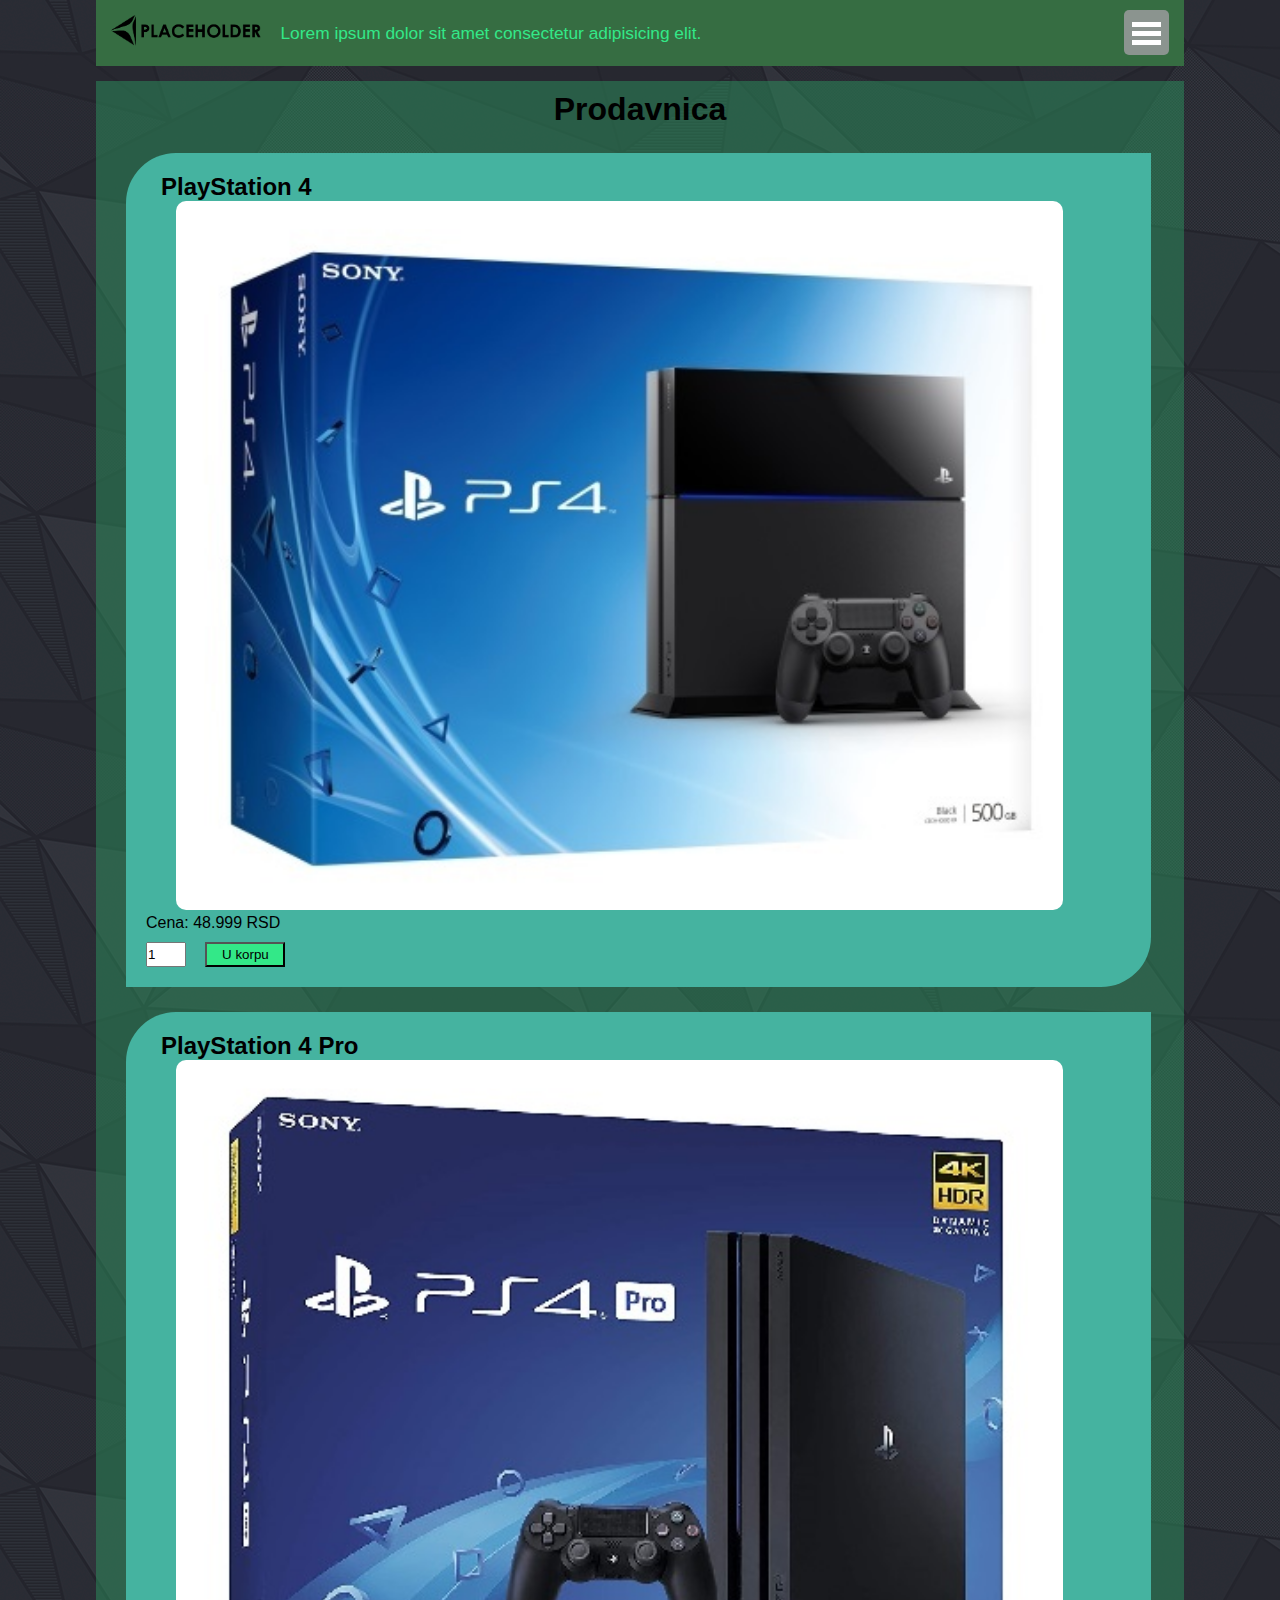
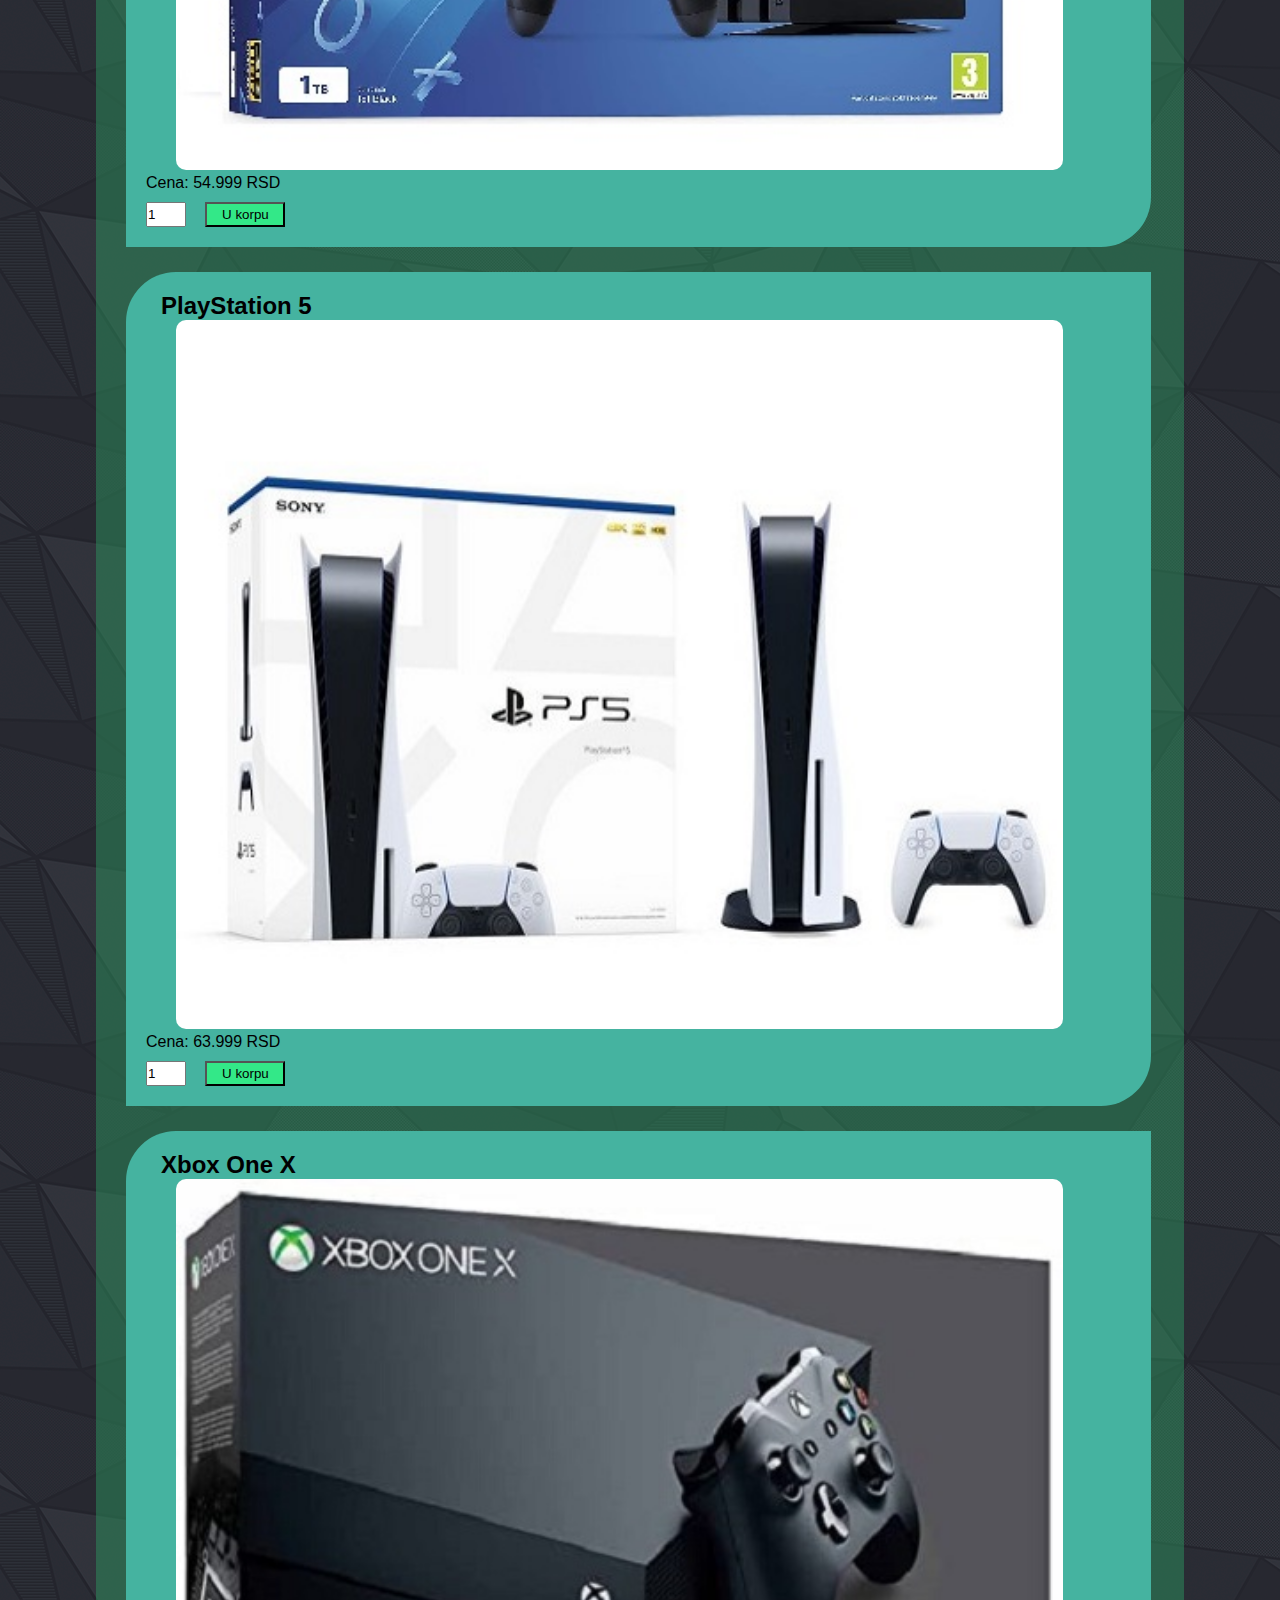
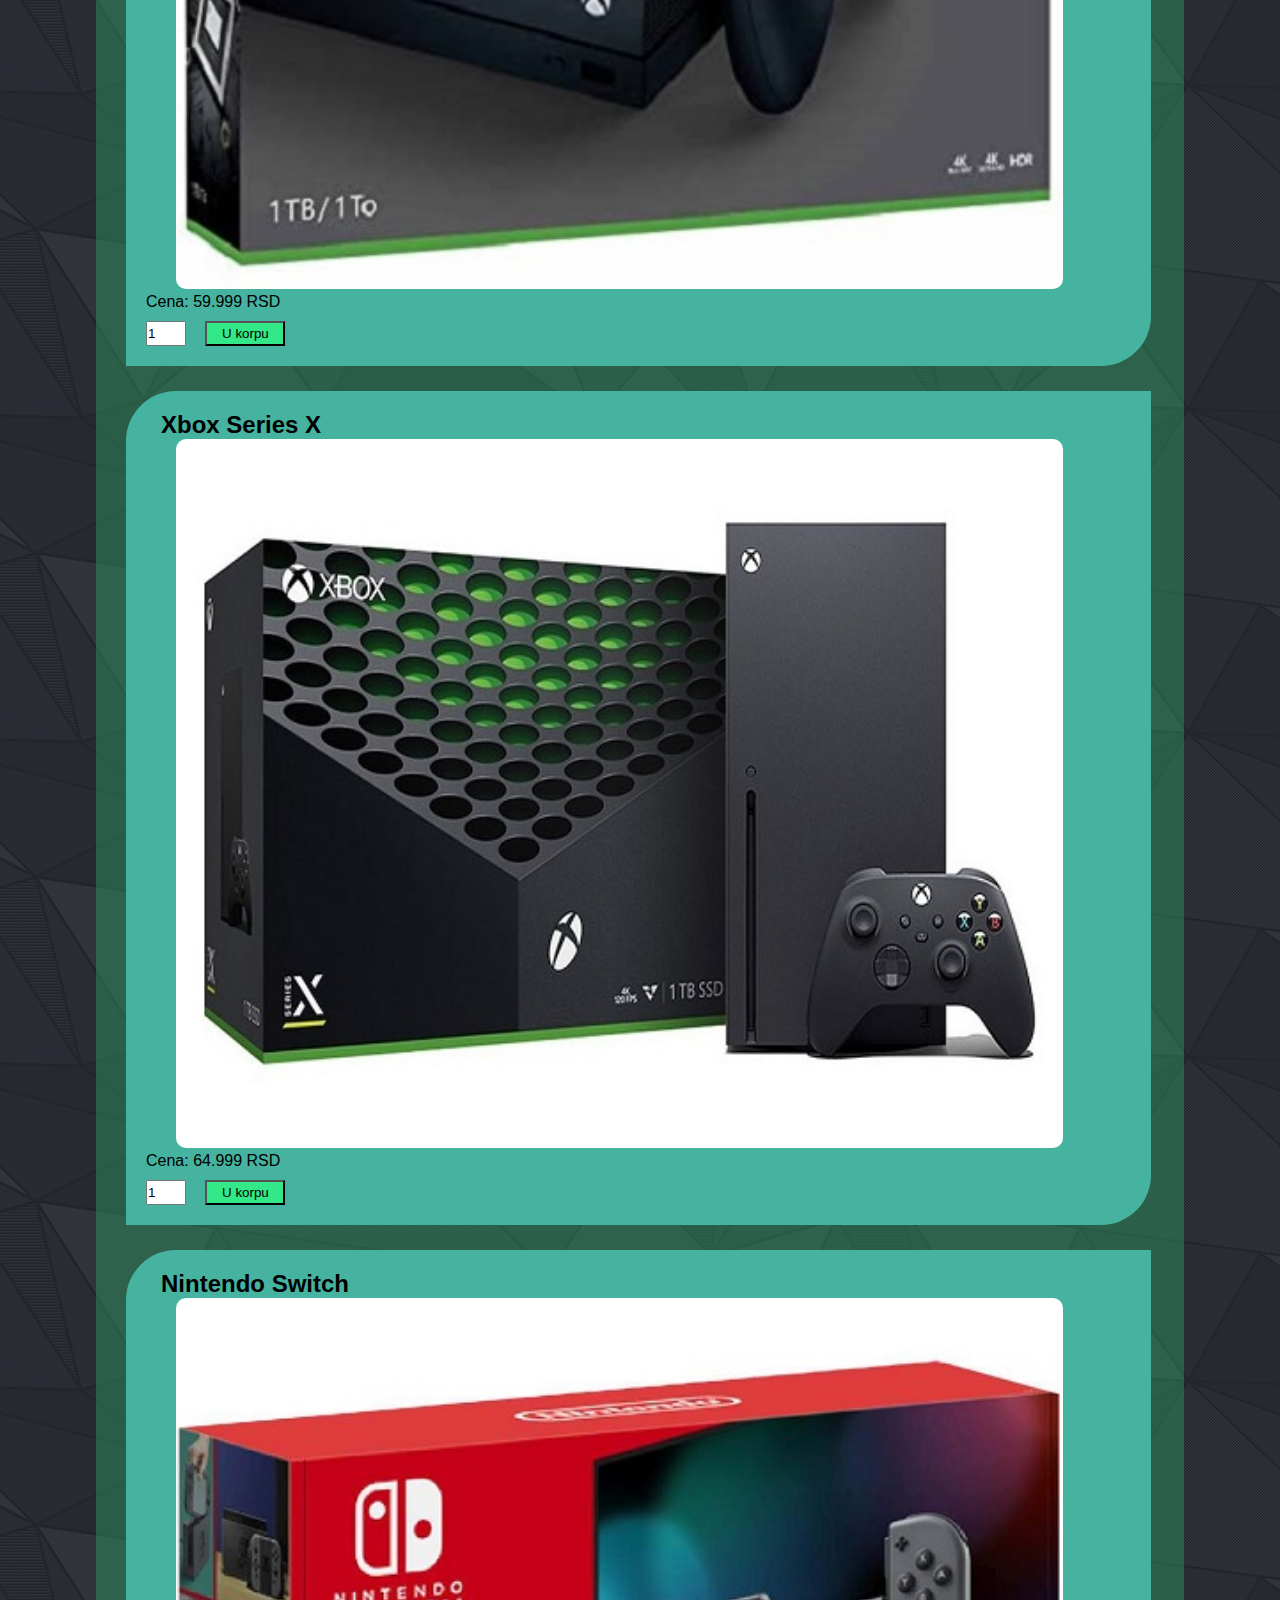
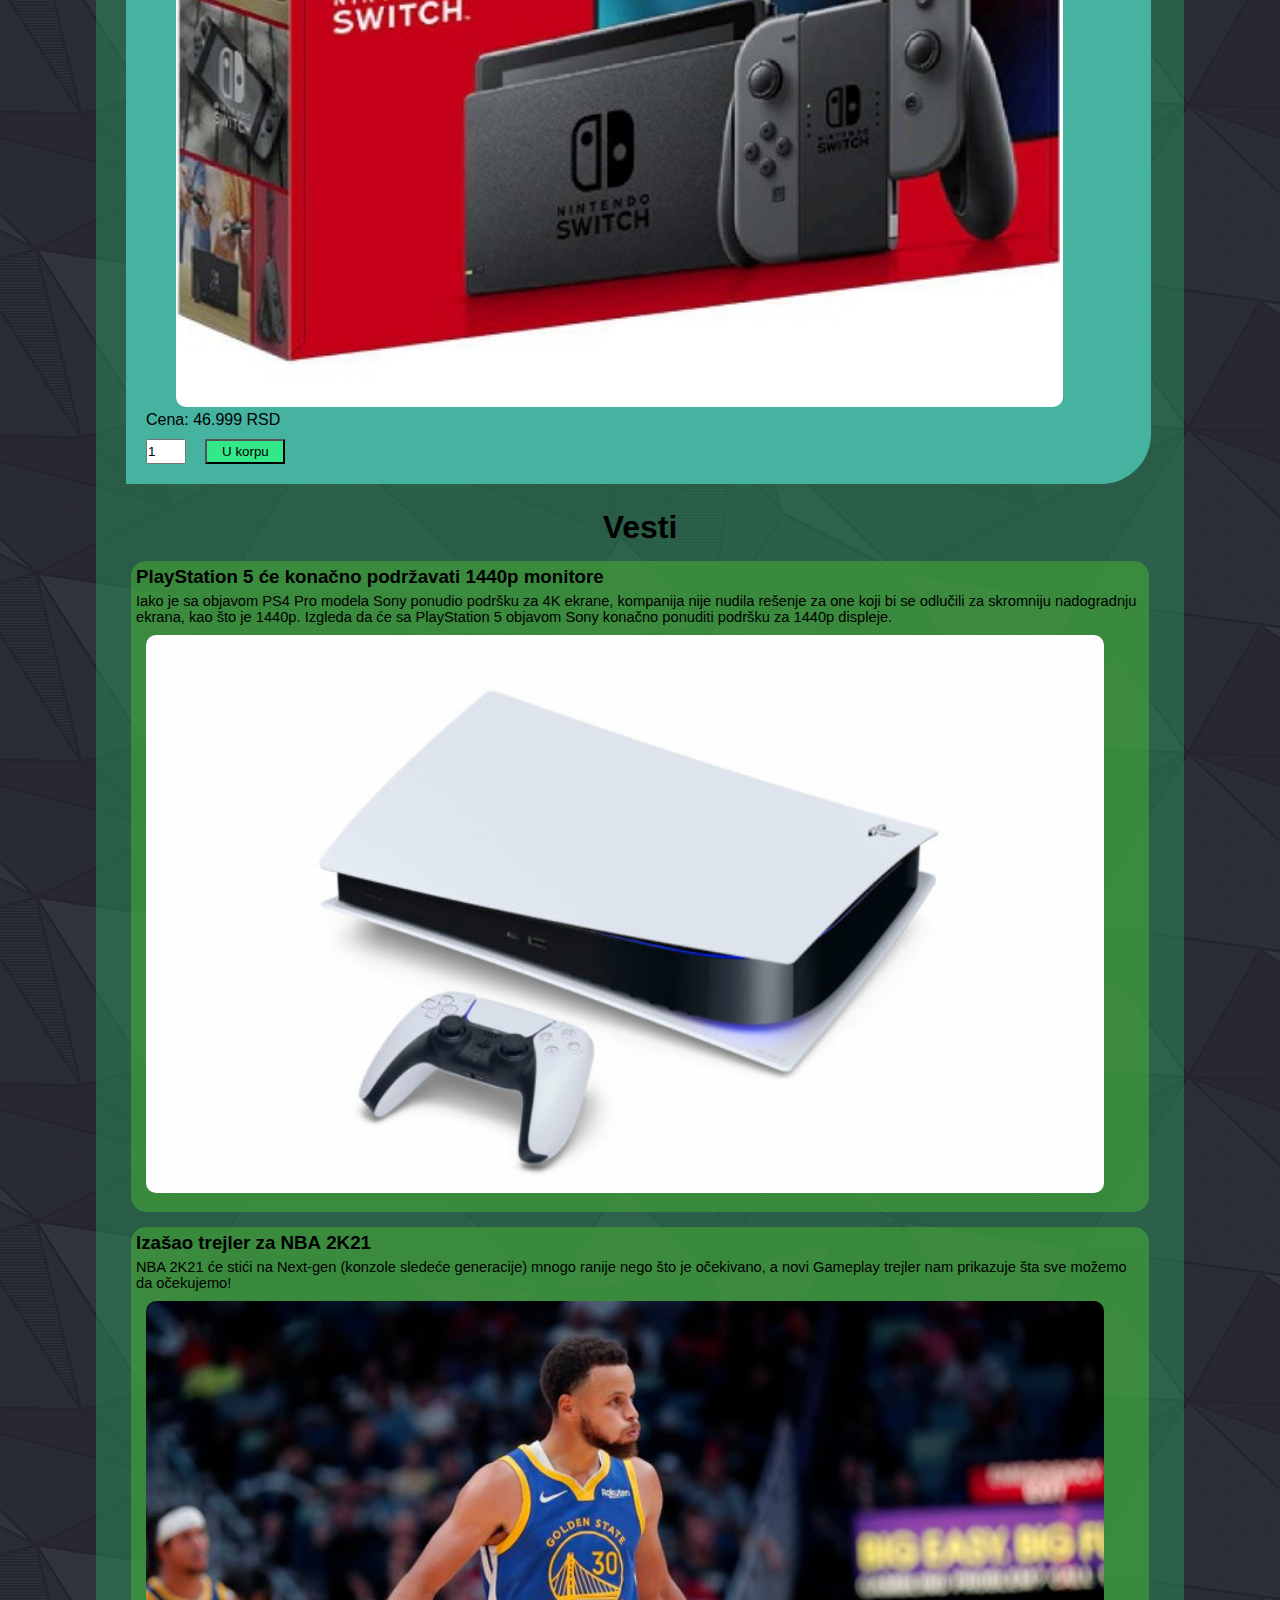
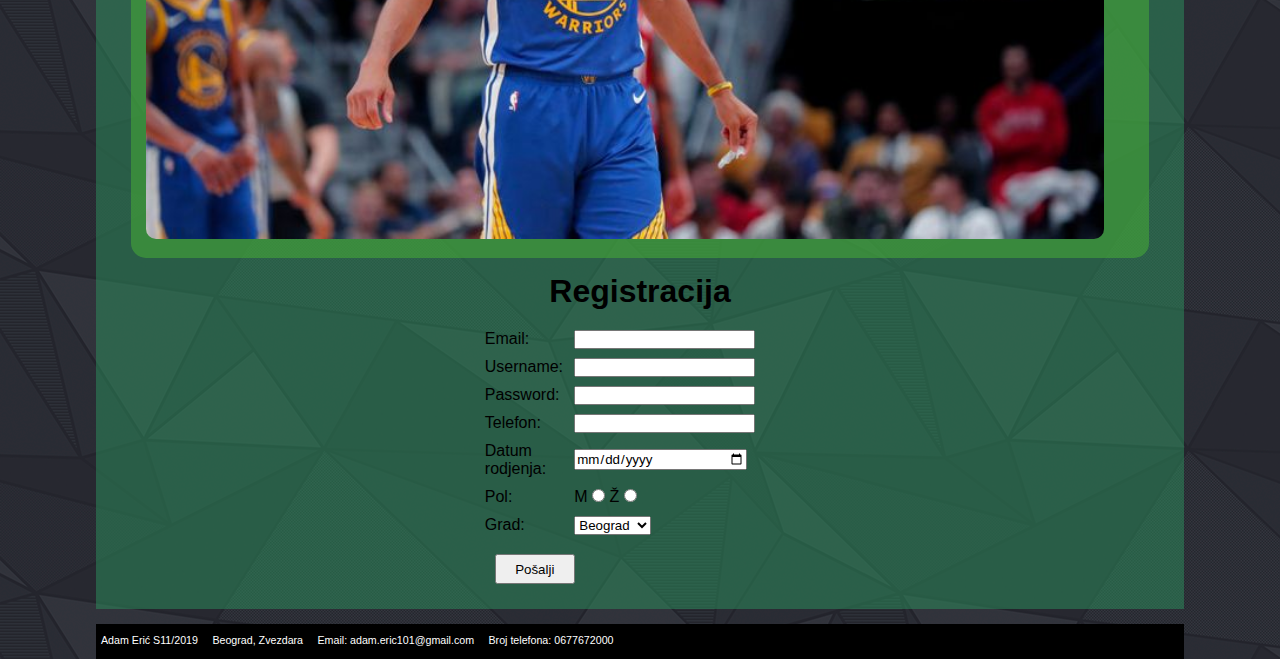
<file: index.html>
<!DOCTYPE html>
<html lang="en">
<head>
    <meta charset="UTF-8">
    <meta name="viewport" content="width=device-width, initial-scale=1.0">
    <link rel="stylesheet" href="css/less.css">
    <script src="js/jquery-3.5.1.min.js"></script>
    <script>
        $(document).ready(function () {
            $(".hamburger").click(function () {
                $("ul").slideToggle(300);
            })
            $(window).resize(function () {
                if($(".hamburger").css("display") == "none")
                {
                    $("header ul").css("display","block");
                }
            })
        })
    </script>
    <title>Domaci 4-5</title>
</head>
<body>
    <header>
        <img src="slike/placeholder-logo.png" alt="logo">
        <span>Lorem ipsum dolor sit amet consectetur adipisicing elit.</span>
        <div class="hamburger">
            <div class="linija"></div>
            <div class="linija"></div>
            <div class="linija"></div>
        </div>
        <ul>
            <li><a href="index.html">Početna</a></li>
            <li><a href="onama.html">O Nama</a></li>
            <li><a href="kontakt.html">Kontakt</a></li>
        </ul>
    </header>
    <div class="sadrzaj">
        <div class="sredina">
            <h1>Prodavnica</h1>
            <div class="proizvod">
                <h2>PlayStation 4</h2>
                <img src="slike/ps4.jpg" alt="proizvod1">
                <p>Cena: 48.999 RSD</p>
                <label for="korpa"></label>
                <input type="number" min="0" value="1" name="brproizvoda" class="brproizvoda">
                <input type="button" value="U korpu" name="ukorpu" class="ukorpu">
            </div>
            <div class="proizvod">
                <h2>PlayStation 4 Pro</h2>
                <img src="slike/ps4pro.jpg" alt="proizvod1">
                <p>Cena: 54.999 RSD</p>
                <label for="korpa"></label>
                <input type="number" min="0" value="1" name="brproizvoda" class="brproizvoda">
                <input type="button" value="U korpu" name="ukorpu" class="ukorpu">
            </div>
            <div class="proizvod">
                <h2>PlayStation 5</h2>
                <img src="slike/ps5.jpg" alt="proizvod1">
                <p>Cena: 63.999 RSD</p>
                <label for="korpa"></label>
                <input type="number" min="0" value="1" name="brproizvoda" class="brproizvoda">
                <input type="button" value="U korpu" name="ukorpu" class="ukorpu">
            </div>
            <div class="proizvod">
                <h2>Xbox One X</h2>
                <img src="slike/xboxone.jpg" alt="proizvod1">
                <p>Cena: 59.999 RSD</p>
                <label for="korpa"></label>
                <input type="number" min="0" value="1" name="brproizvoda" class="brproizvoda">
                <input type="button" value="U korpu" name="ukorpu" class="ukorpu">
            </div>
            <div class="proizvod">
                <h2>Xbox Series X</h2>
                <img src="slike/xboxseriesx.jpg" alt="proizvod1">
                <p>Cena: 64.999 RSD</p>
                <label for="korpa"></label>
                <input type="number" min="0" value="1" name="brproizvoda" class="brproizvoda">
                <input type="button" value="U korpu" name="ukorpu" class="ukorpu">
            </div>
            <div class="proizvod">
                <h2>Nintendo Switch</h2>
                <img src="slike/switch.jpg" alt="proizvod1">
                <p>Cena: 46.999 RSD</p>
                <label for="korpa"></label>
                <input type="number" min="0" value="1" name="brproizvoda" class="brproizvoda">
                <input type="button" value="U korpu" name="ukorpu" class="ukorpu">
            </div>
        </div>
        <div class="levo">
            <h1>Vesti</h1>
            <div class="vest">
                <h3>PlayStation 5 će konačno podržavati 1440p monitore</h3>
                <p>Iako je sa objavom PS4 Pro modela Sony ponudio podršku za 4K ekrane, kompanija 
                    nije nudila rešenje za one koji bi se odlučili za skromniju nadogradnju ekrana,
                    kao što je 1440p. Izgleda da će sa PlayStation 5 objavom Sony konačno ponuditi
                    podršku za 1440p displeje.</p>
                <img src="slike/vest1.jpg" alt="vest1">
            </div>
            <div class="vest">
                <h3>Izašao trejler za NBA&nbsp2K21</h3>
                <p>NBA 2K21 će stići na Next-gen (konzole sledeće generacije) mnogo ranije nego što
                     je očekivano, a novi Gameplay trejler  nam prikazuje šta sve možemo da očekujemo!</p>
                <img src="slike/vest2.jpg" alt="vest2">
            </div>
        </div>
        <div class="desno">
            <h1>Registracija</h1>
            <form action="" method="POST">
                <label for="email">Email: </label>
                <input type="email" name="email" class="txtunos">
                <label for="username">Username: </label>
                <input type="text" name="username" class="txtunos">
                <label for="password">Password: </label>
                <input type="password" name="password" class="txtunos">
                <label for="telefon">Telefon: </label>
                <input type="tel" name="telefon" class="txtunos">
                <label for="datum">Datum rodjenja: </label>
                <input id="formdate" type="date" name="datum">
                <br><label>Pol:</label>
                <span>M </span><input type="radio" name="pol" value="muski">
                <span>Ž </span><input type="radio" name="pol" value="zenski">
                <br>
                <label for="grad">Grad: </label>
                <select name="grad">
                    <option value="Beograd">Beograd</option>
                    <option value="Niš">Niš</option>
                    <option value="Novi Sad">Novi Sad</option>
                    <option value="Subotica">Subotica</option>
                    <option value="Vranje">Vranje</option>
                </select>
                <br>
                <input id="dugme" type="submit" value="Pošalji">
            </form>
        </div>
    </div>
    <footer>
        <p>Adam Erić S11/2019</p>
        <p>Beograd, Zvezdara</p>
        <p>Email: adam.eric101@gmail.com</p>
        <p>Broj telefona: 0677672000</p>
    </footer>
</body>
</html>
</file>
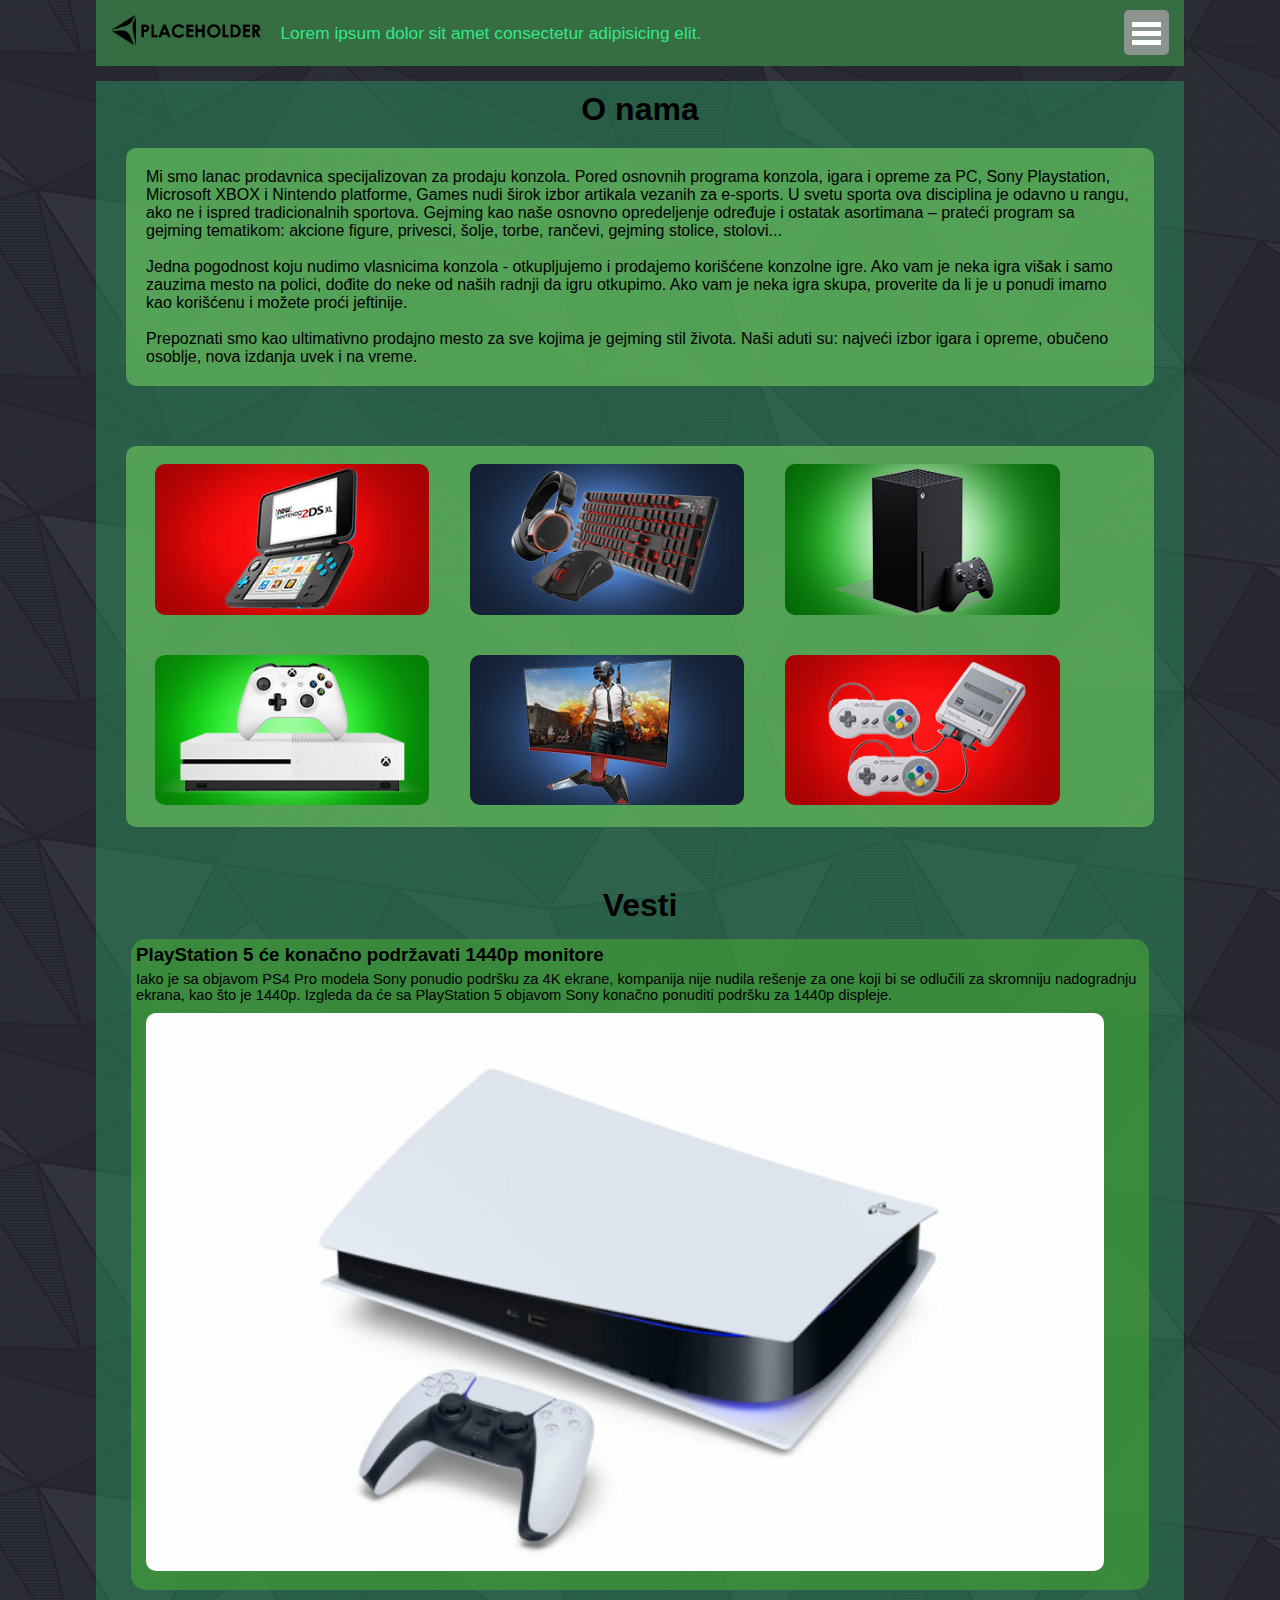
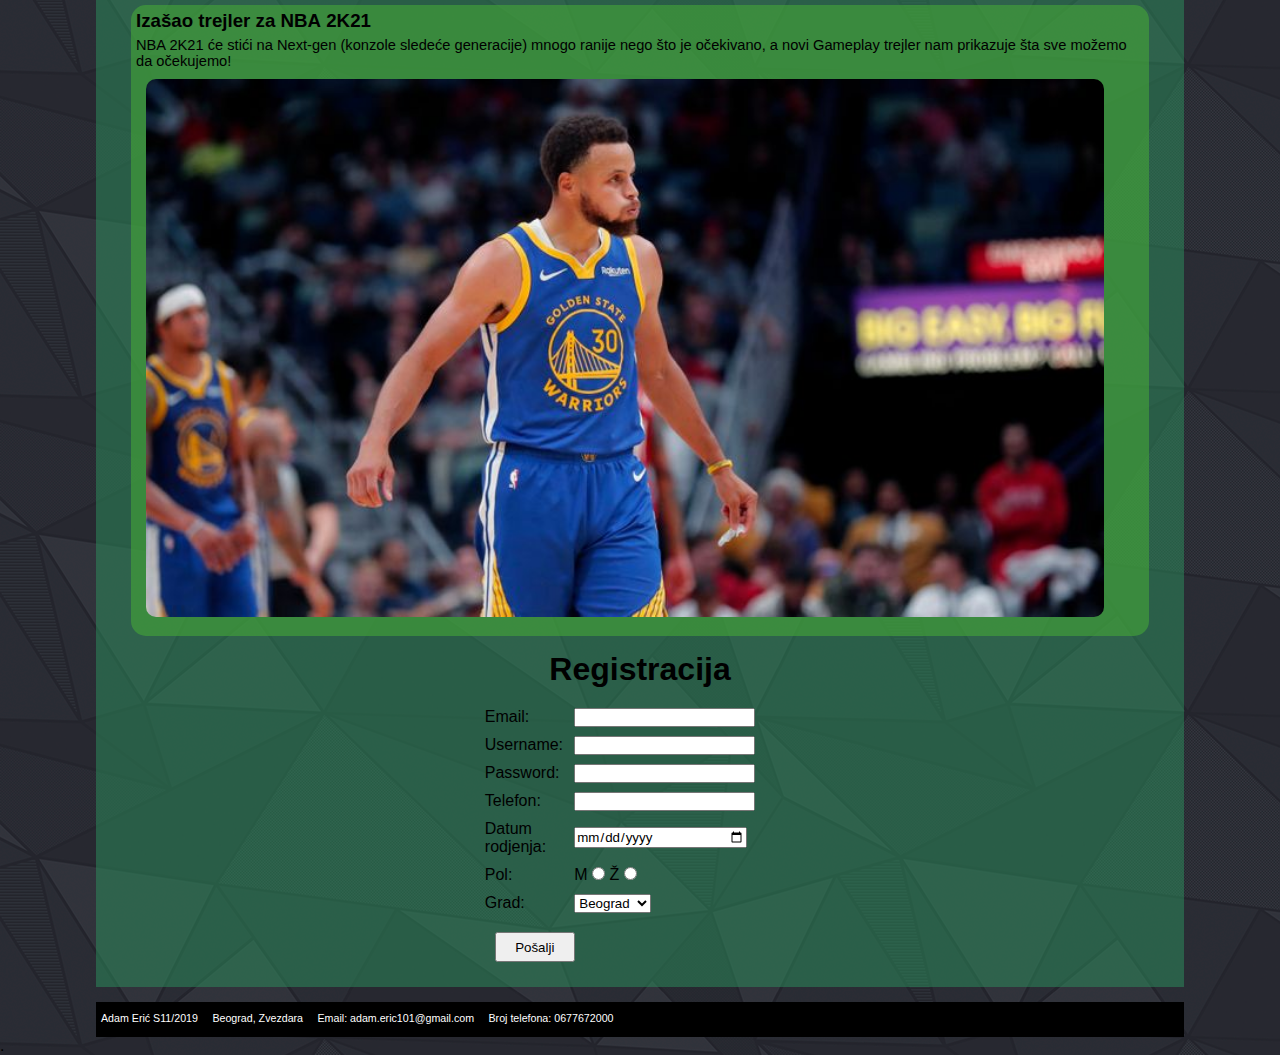
<file: onama.html>
<!DOCTYPE html>
<html lang="en">
<head>
    <meta charset="UTF-8">
    <meta name="viewport" content="width=device-width, initial-scale=1.0">
    <link rel="stylesheet" href="css/less.css">
    <link href="css/lightbox.min.css" rel="stylesheet" />
    <script src="js/jquery-3.5.1.min.js"></script>
    <script>
        $(document).ready(function () {
            $(".hamburger").click(function () {
                $("ul").slideToggle(300);
            })
            $(window).resize(function () {
                if($(".hamburger").css("display") == "none")
                {
                    $("header ul").css("display","block");
                }
            })
        })
    </script>
    <title>Domaci 4-5</title>
</head>
<body>
    <header>
        <img src="slike/placeholder-logo.png" alt="logo">
        <span>Lorem ipsum dolor sit amet consectetur adipisicing elit.</span>
        <div class="hamburger">
            <div class="linija"></div>
            <div class="linija"></div>
            <div class="linija"></div>
        </div>
        <ul>
            <li><a href="index.html">Početna</a></li>
            <li><a href="onama.html">O Nama</a></li>
            <li><a href="kontakt.html">Kontakt</a></li>
        </ul>
    </header>
    <div class="sadrzaj">

        <div class="sredina">
            <h1>O nama</h1>
            <div class="info">
                <p>Mi smo lanac prodavnica specijalizovan za prodaju konzola. Pored osnovnih programa konzola, igara i opreme za PC, Sony Playstation, Microsoft XBOX i Nintendo platforme, Games nudi širok izbor artikala vezanih za e-sports. U svetu sporta ova disciplina je odavno u rangu, ako ne i ispred tradicionalnih sportova. Gejming kao naše osnovno opredeljenje određuje i ostatak asortimana – prateći program sa gejming tematikom: akcione figure, privesci, šolje, torbe, rančevi, gejming stolice, stolovi...</p><br>
                <p>Jedna pogodnost koju nudimo vlasnicima konzola - otkupljujemo i prodajemo korišćene konzolne igre. Ako vam je neka igra višak i samo zauzima mesto na polici, dođite do neke od naših radnji da igru otkupimo. Ako vam je neka igra skupa, proverite da li je u ponudi imamo kao korišćenu i možete proći jeftinije.</p><br>
                <p>Prepoznati smo kao ultimativno prodajno mesto za sve kojima je gejming stil života. Naši aduti su: najveći izbor igara i opreme, obučeno osoblje, nova izdanja uvek i na vreme.</p>
            </div>
            <div class="galerija">
                <a href="slike/onama/Nintendo-DS-2DS-3DS_310_170px.jpg" data-lightbox="image-1" data-title="Nintendo 2DS"><img src="slike/onama/Nintendo-DS-2DS-3DS_310_170px.jpg" alt="nintendods"></a>
                <a href="slike/onama/PC-dodatna-oprema_310_170px.jpg" data-lightbox="image-1" data-title="PC Dodatna oprema"><img src="slike/onama/PC-dodatna-oprema_310_170px.jpg" alt="pcdodatnaoprema"></a>
                <a href="slike/onama/Xbox-seriesX28129_310_170px.jpg" data-lightbox="image-1" data-title="Xbox Series X"><img src="slike/onama/Xbox-seriesX28129_310_170px.jpg" alt="xboxseriesx"></a>
                <a href="slike/onama/XBOX-Xbox-One_310_170px.jpg" data-lightbox="image-1" data-title="Xbox One"><img src="slike/onama/XBOX-Xbox-One_310_170px.jpg" alt="xboxone"></a>
                <a href="slike/onama/PC-igre_310_170px.jpg" data-lightbox="image-1" data-title="PC Monitori"><img src="slike/onama/PC-igre_310_170px.jpg" alt="pcmonitori"></a>
                <a href="slike/onama/Nintendo-Retro-NES-SNES_310_170px.jpg" data-lightbox="image-1" data-title="Super Nintendo"><img src="slike/onama/Nintendo-Retro-NES-SNES_310_170px.jpg" alt="supernintendo"></a>
            </div>
        </div>
        <div class="levo">
            <h1>Vesti</h1>
            <div class="vest">
                <h3>PlayStation 5 će konačno podržavati 1440p monitore</h3>
                <p>Iako je sa objavom PS4 Pro modela Sony ponudio podršku za 4K ekrane, kompanija 
                    nije nudila rešenje za one koji bi se odlučili za skromniju nadogradnju ekrana,
                    kao što je 1440p. Izgleda da će sa PlayStation 5 objavom Sony konačno ponuditi
                    podršku za 1440p displeje.</p>
                <img src="slike/vest1.jpg" alt="vest1">
            </div>
            <div class="vest">
                <h3>Izašao trejler za NBA&nbsp2K21</h3>
                <p>NBA 2K21 će stići na Next-gen (konzole sledeće generacije) mnogo ranije nego što
                     je očekivano, a novi Gameplay trejler  nam prikazuje šta sve možemo da očekujemo!</p>
                <img src="slike/vest2.jpg" alt="vest2">
            </div>
        </div>
        <div class="desno">
            <h1>Registracija</h1>
            <form action="" method="POST">
                <label for="email">Email: </label>
                <input type="email" name="email" class="txtunos">
                <label for="username">Username: </label>
                <input type="text" name="username" class="txtunos">
                <label for="password">Password: </label>
                <input type="password" name="password" class="txtunos">
                <label for="telefon">Telefon: </label>
                <input type="tel" name="telefon" class="txtunos">
                <label for="datum">Datum rodjenja: </label>
                <input id="formdate" type="date" name="datum">
                <br><label>Pol:</label>
                <span>M </span><input type="radio" name="pol" value="muski">
                <span>Ž </span><input type="radio" name="pol" value="zenski">
                <br>
                <label for="grad">Grad: </label>
                <select name="grad">
                    <option value="Beograd">Beograd</option>
                    <option value="Niš">Niš</option>
                    <option value="Novi Sad">Novi Sad</option>
                    <option value="Subotica">Subotica</option>
                    <option value="Vranje">Vranje</option>
                </select>
                <br>
                <input id="dugme" type="submit" value="Pošalji">
            </form>
        </div>
    </div>
    <footer>
        <p>Adam Erić S11/2019</p>
        <p>Beograd, Zvezdara</p>
        <p>Email: adam.eric101@gmail.com</p>
        <p>Broj telefona: 0677672000</p>
    </footer>
    <script type="text/javascript" src="js/lightbox-plus-jquery.js"></script>.
</body>
</html>
</file>
<file: css/less.css>
* {
  font-family: Arial, Helvetica, sans-serif;
  box-sizing: border-box;
  padding: 0;
  margin: 0;
}
.naslov {
  margin-bottom: 15px;
  text-align: center;
}
body {
  background-image: url("../slike/shattered-island.gif");
}
body header {
  margin: 0 auto;
  width: 85%;
  background-color: #366d42;
}
body header img {
  margin: 15px;
  width: 150px;
}
body header span {
  position: relative;
  bottom: 22px;
  color: #33e888;
  font-size: 16pt;
}
body header ul {
  float: right;
  margin-right: 25px;
}
body header ul li {
  display: inline-block;
  list-style-type: none;
  height: 25px;
  width: 100px;
  background-color: #8b948f;
  text-align: center;
  border-radius: 10px;
  margin: 20px 8px;
  padding-top: 4px;
}
body header ul li a {
  display: block;
  text-decoration: none;
  font-weight: bold;
  color: #366d42;
}
body header ul li:hover {
  background-color: #33e888;
  transition-duration: 0.5s;
}
body header .hamburger {
  width: 45px;
  height: 45px;
  background-color: #8b948f;
  padding: 8px;
  border-radius: 5px;
  float: right;
  margin-top: 10px;
  margin-right: 15px;
  display: none;
}
body header .hamburger .linija {
  margin-top: 4px;
  background-color: white;
  height: 5px;
}
body .sadrzaj {
  margin: 15px auto;
  width: 85%;
  padding: 10px;
  background-color: rgba(43, 145, 94, 0.5);
}
body .sadrzaj .levo {
  vertical-align: top;
  width: 20%;
  float: left;
}
body .sadrzaj .levo h1 {
  margin-bottom: 15px;
  text-align: center;
}
body .sadrzaj .levo .vest {
  margin: 15px 25px;
  background-color: rgba(69, 165, 56, 0.616);
  border-radius: 15px;
  padding: 5px;
}
body .sadrzaj .levo .vest img {
  width: 95%;
  margin: 10px;
  border-radius: 10px;
}
body .sadrzaj .levo .vest h3 {
  margin-bottom: 5px;
}
body .sadrzaj .levo .vest p {
  font-size: 11pt;
}
body .sadrzaj .sredina {
  vertical-align: top;
  display: inline-block;
  width: 59%;
  border-right: solid black;
  border-left: solid black;
}
body .sadrzaj .sredina h1 {
  margin-bottom: 15px;
  text-align: center;
}
body .sadrzaj .sredina .proizvod {
  display: inline-block;
  background-color: #45b3a0;
  border-top-left-radius: 50px;
  border-bottom-right-radius: 50px;
  margin: 25px 0;
  margin-left: 20px;
  padding: 20px;
  width: 30%;
}
body .sadrzaj .sredina .proizvod img {
  width: 90%;
  margin: 15px;
  border-radius: 10px;
}
body .sadrzaj .sredina .proizvod h2 {
  margin-left: 15px;
}
body .sadrzaj .sredina .proizvod .brproizvoda {
  width: 40px;
  height: 25px;
  margin-top: 10px;
  margin-right: 15px;
}
body .sadrzaj .sredina .proizvod .ukorpu {
  width: 80px;
  height: 25px;
  background-color: #33e888;
}
body .sadrzaj .sredina .info {
  margin: 20px;
  padding: 20px;
  background-color: rgba(109, 201, 96, 0.616);
  border-radius: 10px;
}
body .sadrzaj .sredina .galerija {
  background-color: rgba(109, 201, 96, 0.616);
  margin: 60px 20px;
  border-radius: 10px;
  padding-left: 1%;
}
body .sadrzaj .sredina .galerija img {
  width: 27%;
  margin: 18px;
  border-radius: 10px;
}
body .sadrzaj .kontakt {
  width: 50%;
  margin: 30px 0;
}
body .sadrzaj .kontakt .kontaktforma {
  margin: 10px;
  padding: 10px;
  border-color: #bebebe;
  border-style: solid;
  width: 300px;
  color: #555555;
  outline: none;
}
body .sadrzaj .kontakt .formalevo {
  float: left;
  width: 49%;
}
body .sadrzaj .kontakt .formadesno {
  vertical-align: top;
  float: right;
  width: 49%;
}
body .sadrzaj .kontakt #kontaktbtn {
  margin-left: 10px;
  outline: none;
  width: 300px;
  height: 40px;
  background-color: #366d42;
  border: solid #33e888;
  margin-top: 25px;
}
body .sadrzaj .desno {
  vertical-align: top;
  width: 20%;
  float: right;
}
body .sadrzaj .desno h1 {
  margin-bottom: 15px;
  text-align: center;
}
body .sadrzaj .desno form label {
  display: inline-block;
  width: 80px;
  margin: 5px;
}
body .sadrzaj .desno form #formdate {
  position: relative;
  bottom: 10px;
  margin-top: 5px;
  width: 173px;
}
body .sadrzaj .desno form #dugme {
  width: 80px;
  height: 30px;
  margin: 15px 15px;
}
body .sadrzaj iframe {
  margin: 10px auto;
  display: block;
  width: 80vw;
  border-radius: 5px;
}
body footer {
  margin: 0 auto;
  background-color: black;
  height: 35px;
  width: 85%;
}
body footer p {
  display: inline-block;
  color: white;
  margin: 10px 5px;
  font-size: 8pt;
}
@media only screen and (max-width: 1450px) {
  body header span {
    font-size: 13pt;
  }
  body header ul {
    display: none;
  }
  body header ul li {
    display: block;
    border-radius: 0px;
    height: 17px;
    font-size: 9pt;
    padding-bottom: 4px;
  }
  body header ul li:not(:first-child) {
    margin-top: -20px;
    border-top: 1px black solid;
  }
  body header .hamburger {
    display: inline-block;
  }
  body .sadrzaj .levo {
    float: none;
    width: 100%;
  }
  body .sadrzaj .desno {
    float: none;
    width: 100%;
  }
  body .sadrzaj .desno form {
    width: 30%;
    margin: 0 auto;
  }
  body .sadrzaj .sredina {
    border: none;
    width: 100%;
  }
  body .sadrzaj .sredina .proizvod {
    display: block;
    width: 96%;
  }
  body .sadrzaj .sredina .proizvod img {
    margin: 0 30px;
  }
  body .sadrzaj .kontakt .formadesno {
    float: none;
  }
}
</file>
